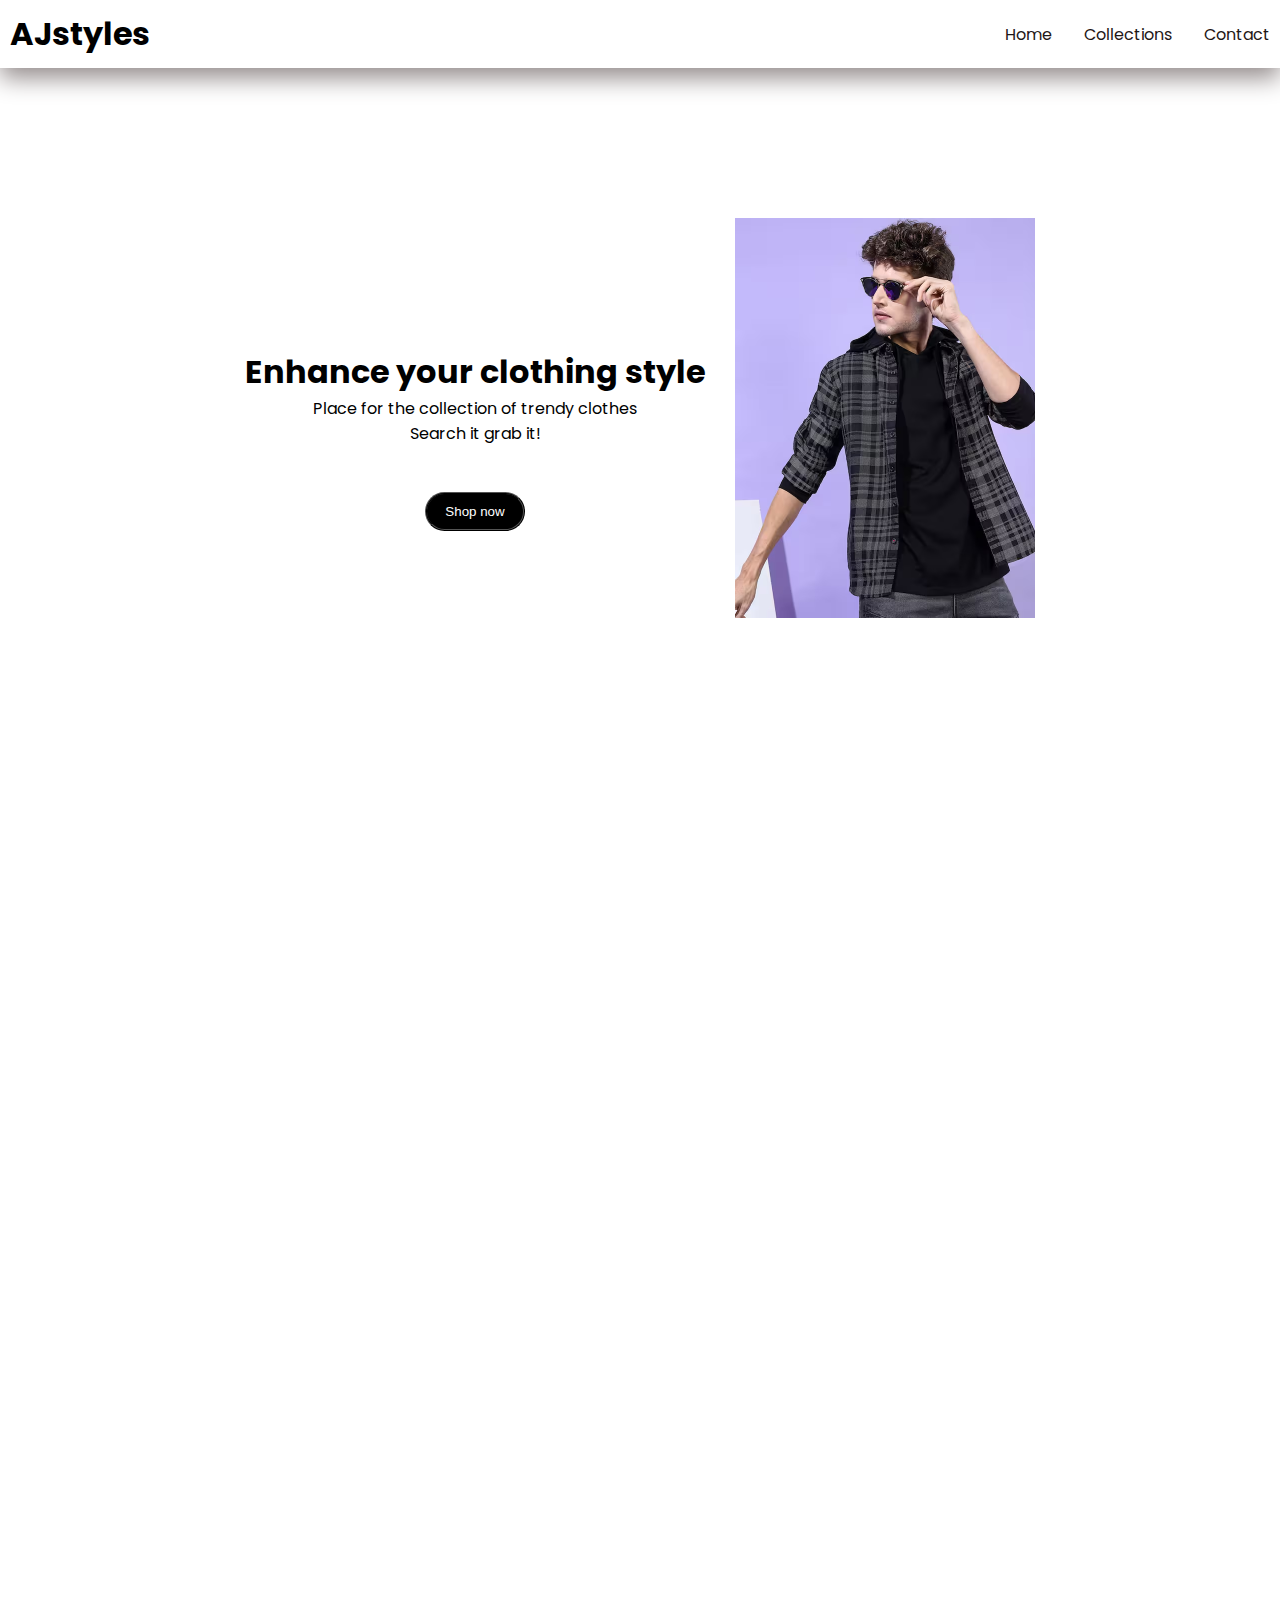
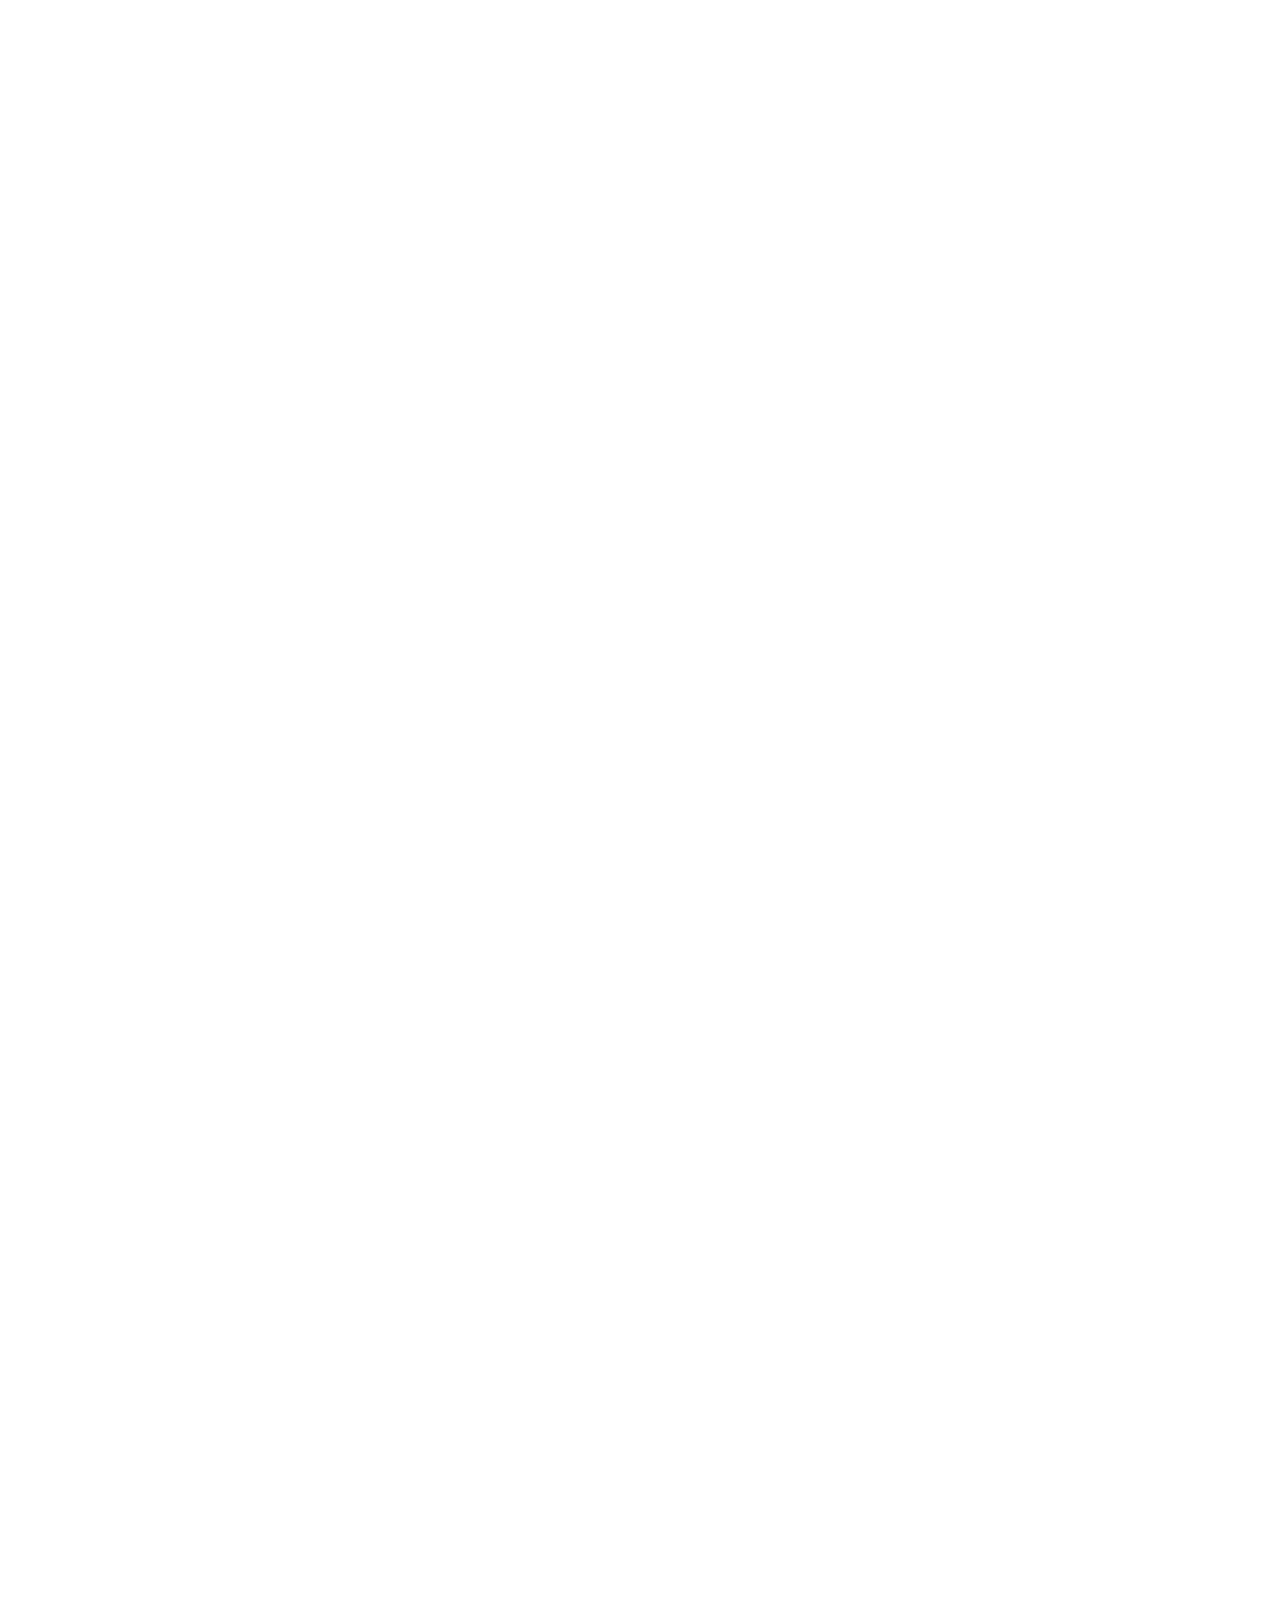
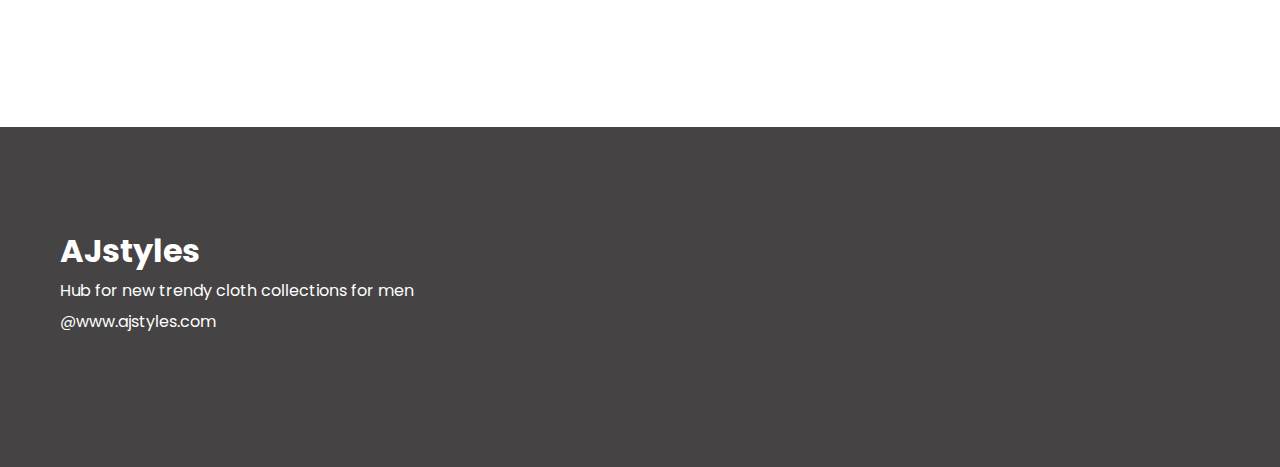
<file: index.html>
<!DOCTYPE html>
<html lang="en">
<head>
  <meta charset="UTF-8">
  <meta name="viewport" content="width=device-width, initial-scale=1.0">
  <title>Document</title>


  <link rel="preconnect" href="https://fonts.googleapis.com">
  <link rel="preconnect" href="https://fonts.gstatic.com" crossorigin>
  <link href="https://fonts.googleapis.com/css2?family=Poppins:ital,wght@0,100;0,200;0,300;0,400;0,500;0,600;0,700;0,800;0,900;1,100;1,200;1,300;1,400;1,500;1,600;1,700;1,800;1,900&display=swap" rel="stylesheet">

   <link rel="stylesheet" href="https://cdnjs.cloudflare.com/ajax/libs/font-awesome/6.5.1/css/all.min.css" integrity="sha512-DTOQO9RWCH3ppGqcWaEA1BIZOC6xxalwEsw9c2QQeAIftl+Vegovlnee1c9QX4TctnWMn13TZye+giMm8e2LwA==" crossorigin="anonymous" referrerpolicy="no-referrer" />
   
   <link rel="stylesheet" href="styles.css">
</head>
<body>
  <nav class="nav-bar">
    <h1>AJstyles</h1>
    <ul class="nav-bar-links">
      <li class="nav-bar-link"><a href="index.html">Home</a></li>
      <li class="nav-bar-link"><a href="collections.html">Collections</a></li>
      <li class="nav-bar-link"><a href="#footer">Contact</a></li>
    </ul>
    <div class="hamburger-icon" id="hamburger-icon">
      <i class="fa-solid fa-bars"></i>
    </div>
  </nav>


  <!-- Mobile navigation bar -->
  <ul class="side-bar-container" id="side-bar-container">
    <div class="xicon" id="xicon"><i class="fa-solid fa-x"></i></div>
    <div class="side-bar-links">
    <li class="side-bar-link"><a href="index.html">Home</a></li>
    <li class="side-bar-link"><a href="collections.html">Collections</a></li>
    <li class="side-bar-link"><a href="#footer">Contact</a></li>
  </div>
  </ul>
  <!-- -------------------------- -->

  <header id="header">
    <div class="container-1">
      <div class="text-part1">
         <h1>Enhance your clothing style</h1>
         <p>Place for the collection of trendy clothes</p>
         <p>Search it grab it!</p>
         <button onclick="location.href='collections.html'">Shop now</button>
      </div>
      <div class="cloth-1">
        <img class="clothing1" src="clothing1.avif" alt="clothingImage-1" width="300px">
      </div>
    </div>

    <div class="container-2 reveal">
      <div class="experience-1">
          <h1>
            Best customer experience
          </h1>
      </div>
      <div class="experience-2">
          <p>
           || We ensure that our customer have the best shopping experience ever! ||
          </p>
      </div>
    </div>

    <div class="container-3 reveal">
      <div class="note-1">
        <i class="fa-solid fa-face-smile"></i>
        <p><b>Satisfaction Guarantee</b></p>
        <p>You will be definitely satisfied by our trendy clothings!. </p>
      </div>
      <div class="note-2">
        <i class="fa-solid fa-rocket"></i>
        <p><b>New Arrival Everyday</b></p>
        <p>Update your style by daily arrival of new items. </p>
      </div>
      <div class="note-3">
        <i class="fa-solid fa-truck-fast"></i>
        <p><b>Fast And Free Delivery</b></p>
        <P>Enjoy our fast and free delivery segment for bulk orders.</P>
      </div>
    </div>
    
    <h1 id="container-4head" class="reveal">New Arrivals</h1>
    <div class="container-4 reveal">
      <div class="clothing2">
        <img src="clothing2.avif" alt="clothing2-image" width="300px" height="400px">
        <button>Buy&rarr;</button>
      </div>
     
      <div class="clothing3">
        <img src="clothing3.avif" alt="clothing3-image" width="300px" height="400px">
        <button>Buy&rarr;</button>
      </div>
      
      <div class="clothing4">
        <img src="clothing4.avif" alt="clothing4-image" width="300px" height="400px">
        <button>Buy&rarr;</button>
      </div>
 
      <div class="clothing5">
        <img src="clothing5.webp" alt="clothing5-image" width="300px" height="400px">
        <button>Buy&rarr;</button>
      </div>
    
    </div>


    <h1 id="container-4head" class="reveal">Hot Selling</h1>
    <div class="container-4 reveal">
      <div class="clothing7">
        <img src="clothing7.avif" alt="clothing7-image" width="300px" height="400px">
        <button>Buy&rarr;</button>
      </div>
      
      <div class="clothing8">
        <img src="clothing8.avif" alt="clothing8-image" width="300px" height="400px">
        <button>Buy&rarr;</button>
      </div>
      
      <div class="clothing9">
        <img src="clothing9.avif" alt="clothing9-image" width="300px" height="400px">
        <button>Buy&rarr;</button>
      </div>
     
      <div class="clothing10">
        <img src="clothing10.avif" alt="clothing10-image" width="300px" height="400px">
        <button>Buy&rarr;</button>
      </div>
    </div>

    <div class="container-5 reveal">
      <div><h1>Join Us</h1></div>
      <div><p>Signup for our email for getting early discount sales and offers that are all waiting for you!</p></div>
      <div><input type="email" id="signup-space" placeholder="Enter your mail address"></div>
      <div><button id="subscribe-btn" onclick="subscribe()">Subscribe</button></div>
    </div>

  </header>

  <!-- Footer------------------------------------------ -->

  <footer id="footer">
    <div>
      <h1>AJstyles</h1>
    </div>
    <div>
      <p>Hub for new trendy cloth collections for men</p>
    </div>
    <div class="social-container">
    <div>
      <i class="fa-brands fa-instagram"></i>
    </div>
    <div>
      <i class="fa-brands fa-x-twitter"></i>
    </div>
    <div>
      <i class="fa-brands fa-facebook-f"></i>
    </div>
  </div>
  <div class="closure">
    <p>@www.ajstyles.com</p>
  </div>
  </footer>

  <script src="home.js">
   
  </script>
</body>
</html>
</file>
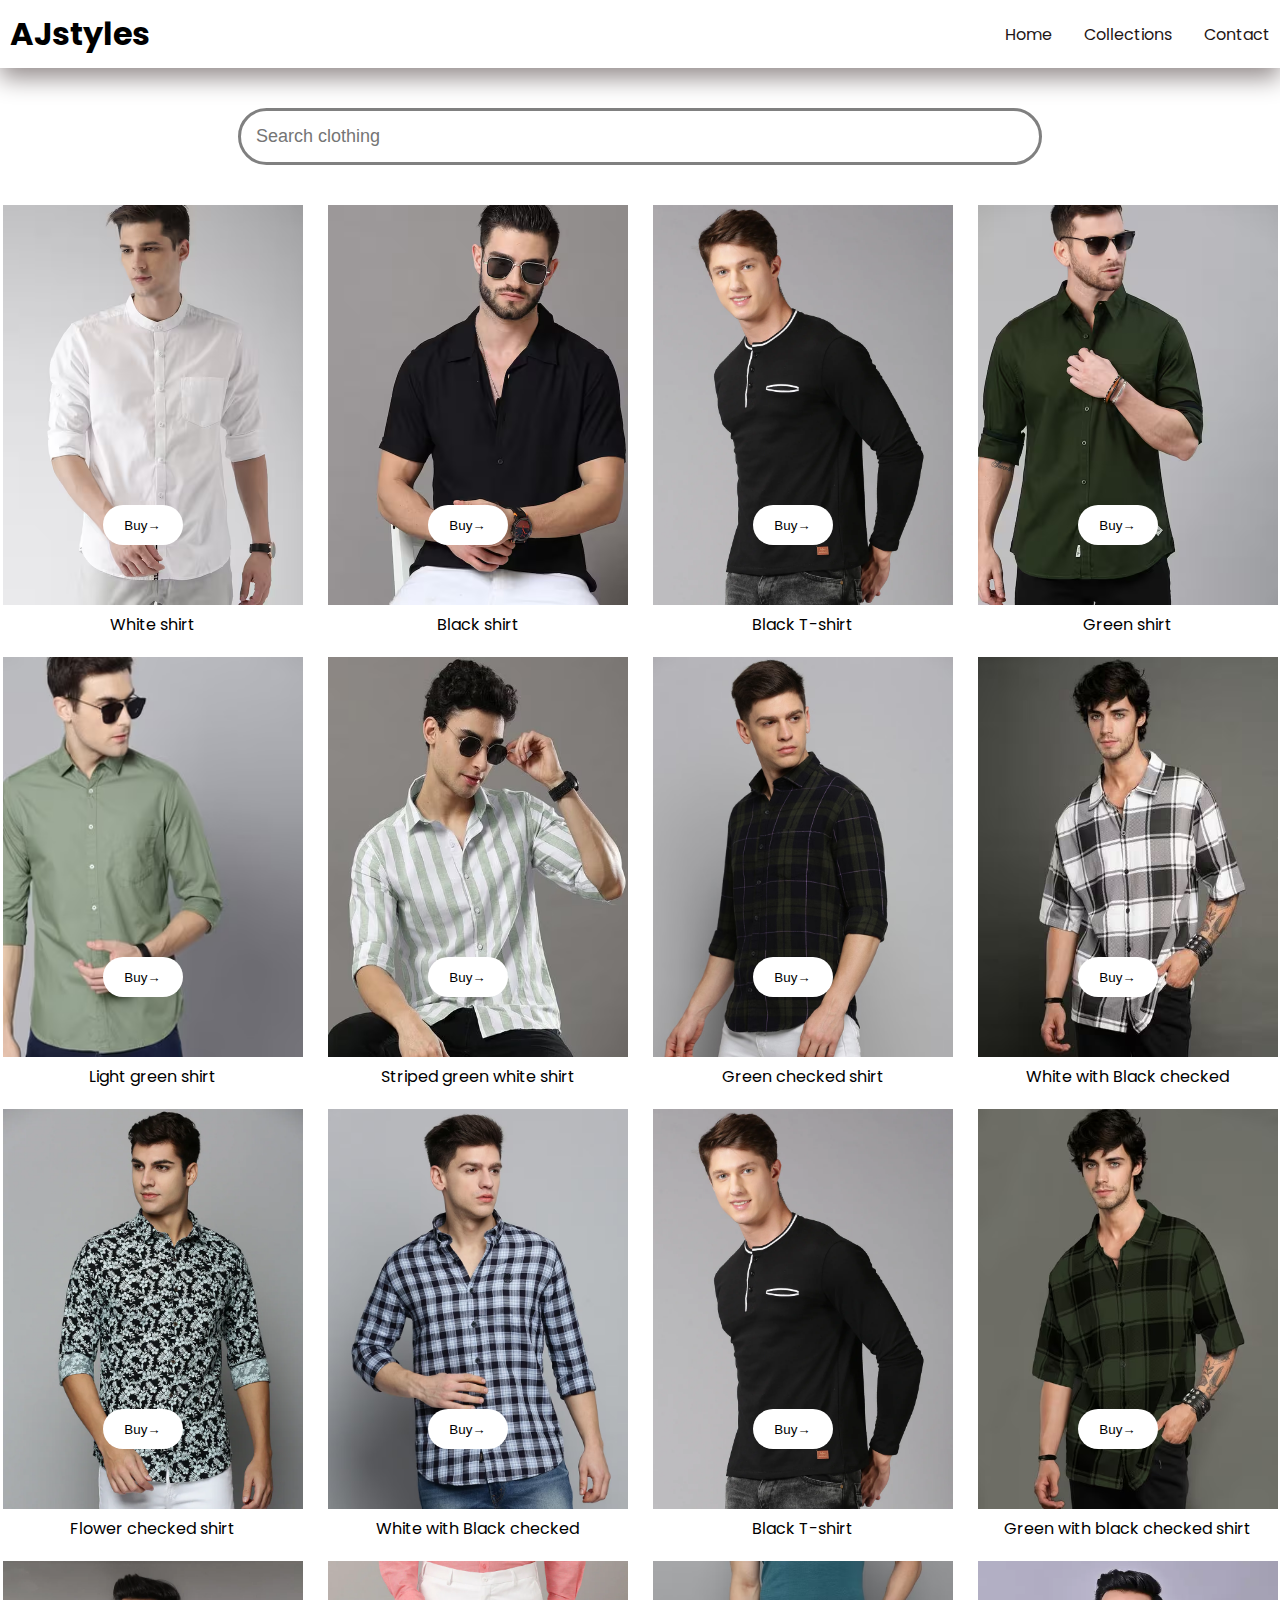
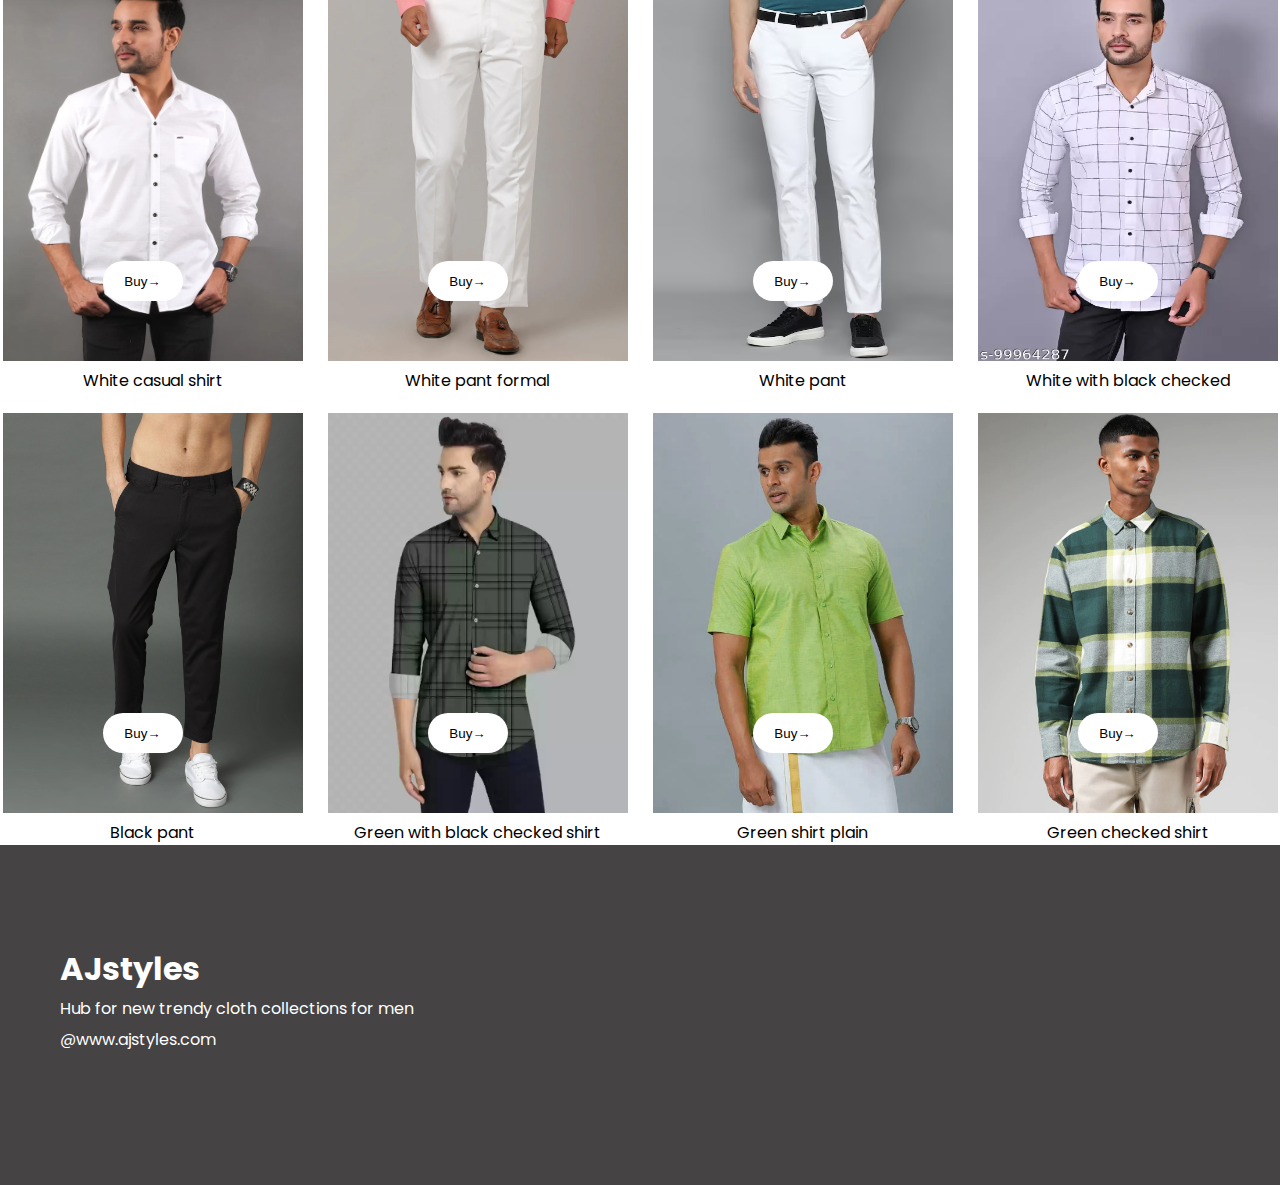
<file: collections.html>
<!DOCTYPE html>
<html lang="en">
<head>
  <meta charset="UTF-8">
  <meta name="viewport" content="width=device-width, initial-scale=1.0">
  <title>Document</title>


  <link rel="preconnect" href="https://fonts.googleapis.com">
  <link rel="preconnect" href="https://fonts.gstatic.com" crossorigin>
  <link href="https://fonts.googleapis.com/css2?family=Poppins:ital,wght@0,100;0,200;0,300;0,400;0,500;0,600;0,700;0,800;0,900;1,100;1,200;1,300;1,400;1,500;1,600;1,700;1,800;1,900&display=swap" rel="stylesheet">

   <link rel="stylesheet" href="https://cdnjs.cloudflare.com/ajax/libs/font-awesome/6.5.1/css/all.min.css" integrity="sha512-DTOQO9RWCH3ppGqcWaEA1BIZOC6xxalwEsw9c2QQeAIftl+Vegovlnee1c9QX4TctnWMn13TZye+giMm8e2LwA==" crossorigin="anonymous" referrerpolicy="no-referrer" />
   
   <link rel="stylesheet" href="styles.css">
</head>
<body>
  <nav class="nav-bar">
    <h1>AJstyles</h1>
    <ul class="nav-bar-links">
      <li class="nav-bar-link"><a href="index.html">Home</a></li>
      <li class="nav-bar-link"><a href="collections.html">Collections</a></li>
      <li class="nav-bar-link"><a href="#footer">Contact</a></li>
    </ul>
    <div class="hamburger-icon" id="hamburger-icon">
      <i class="fa-solid fa-bars"></i>
    </div>
  </nav>


  <!-- Mobile navigation bar -->
  <ul class="side-bar-container" id="side-bar-container">
    <div class="xicon" id="xicon"><i class="fa-solid fa-x"></i></div>
    <div class="side-bar-links">
    <li class="side-bar-link"><a href="index.html">Home</a></li>
    <li class="side-bar-link"><a href="collections.html">Collections</a></li>
    <li class="side-bar-link"><a href="#footer">Contact</a></li>
  </div>
  </ul>
  

  <!-- collections tab -->
  <div class="product-container">
  <div class="search-container">

    <input type="text" id="searchvalue" placeholder="Search clothing">

      <i class="fa-solid fa-magnifying-glass"></i>
    
  </div>

  <div id="clothes-bag">
      <div class="product-bag">
           <img src="clothing9.avif" alt="White shirt" width="300px" height="400px">
           <button>Buy&rarr;</button>
           <p>White shirt</p>
      </div>

      <div class="product-bag">
        <img src="clothing10.avif" alt="Black shirt" width="300px" height="400px">
        <button>Buy&rarr;</button>
        <p>Black shirt</p>
      </div>

      <div class="product-bag">
        <img src="clothing8.avif" alt="Black T-shirt" width="300px" height="400px">
        <button>Buy&rarr;</button>
        <p>Black T-shirt</p>
      </div>

      <div class="product-bag">
        <img src="clothing7.avif" alt="Green shirt" width="300px" height="400px">
        <button>Buy&rarr;</button>
        <p>Green shirt</p>
      </div>
      
      <div class="product-bag">
        <img src="clothing11.avif" alt="Light green shirt" width="300px" height="400px">
        <button>Buy&rarr;</button>
        <p>Light green shirt</p>
      </div>

      <div class="product-bag">
        <img src="clothing2.avif" alt="Striped green white shirt" width="300px" height="400px">
        <button>Buy&rarr;</button>
        <p>Striped green white shirt</p>
      </div>

      <div class="product-bag">
        <img src="clothing3.avif" alt="Checked shirt" width="300px" height="400px">
        <button>Buy&rarr;</button>
        <p>Green checked shirt</p>
      </div>

      <div class="product-bag">
        <img src="clothing4.avif" alt="White with Black checked" width="300px" height="400px">
        <button>Buy&rarr;</button>
        <p>White with Black checked</p>
      </div>

      <div class="product-bag">
        <img src="clothing5.webp" alt="Flower checked shirt" width="300px" height="400px">
        <button>Buy&rarr;</button>
        <p>Flower checked shirt</p>
      </div>

      <div class="product-bag">
        <img src="clothing6.avif" alt="White with Black checked" width="300px" height="400px">
        <button>Buy&rarr;</button>
        <p>White with Black checked</p>
      </div>

      <div class="product-bag">
        <img src="clothing8.avif" alt="Black T-shirt" width="300px" height="400px">
        <button>Buy&rarr;</button>
        <p>Black T-shirt</p>
      </div>

      <div class="product-bag">
        <img src="clothing12.avif" alt="Green with black checked shirt" width="300px" height="400px">
        <button>Buy&rarr;</button>
        <p>Green with black checked shirt</p>
      </div>

      <div class="product-bag">
        <img src="clothing13.webp" alt="White casual shirt" width="300px" height="400px">
        <button>Buy&rarr;</button>
        <p>White casual shirt</p>
      </div>

      <div class="product-bag">
        <img src="clothing14.webp" alt="White pant" width="300px" height="400px">
        <button>Buy&rarr;</button>
        <p>White pant formal</p>
      </div>

      <div class="product-bag">
        <img src="clothing15.avif" alt="White pant" width="300px" height="400px">
        <button>Buy&rarr;</button>
        <p>White pant</p>
      </div>

      <div class="product-bag">
        <img src="clothing16.webp" alt="White with black checked" width="300px" height="400px">
        <button>Buy&rarr;</button>
        <p>White with black checked</p>
      </div>

      <div class="product-bag">
        <img src="clothing17.webp" alt="Black pant" width="300px" height="400px">
        <button>Buy&rarr;</button>
        <p>Black pant</p>
      </div>

      <div class="product-bag">
        <img src="clothing18.webp" alt="Green with black checked shirt" width="300px" height="400px">
        <button>Buy&rarr;</button>
        <p>Green with black checked shirt</p>
      </div>
      
      <div class="product-bag">
        <img src="clothing19.webp" alt="Green shirt plain" width="300px" height="400px">
        <button>Buy&rarr;</button>
        <p>Green shirt plain</p>
      </div>

      <div class="product-bag">
        <img src="clothing20.webp" alt="Green with white checked shirt" width="300px" height="400px">
        <button>Buy&rarr;</button>
        <p>Green checked shirt</p>
      </div>

  </div>

</div>



  <!-- Footer------------------------------------------ -->

  <footer id="footer">
    <div>
      <h1>AJstyles</h1>
    </div>
    <div>
      <p>Hub for new trendy cloth collections for men</p>
    </div>
    <div class="social-container">
    <div>
      <i class="fa-brands fa-instagram"></i>
    </div>
    <div>
      <i class="fa-brands fa-x-twitter"></i>
    </div>
    <div>
      <i class="fa-brands fa-facebook-f"></i>
    </div>
  </div>
  <div class="closure">
    <p>@www.ajstyles.com</p>
  </div>
  </footer>

  <script src="collections.js"></script>
</body>
</html>
</file>
<file: styles.css>
*{
  margin: 0%;
  padding: 0%;
}

body{
   font-family: 'Poppins',sans-serif;
   padding: 0%;
   scroll-behavior: smooth;
   -webkit-tap-highlight-color: transparent;
}

html{
  scroll-behavior: smooth;
}
/* Nav-bar-------------------------------------------------------------- */
.nav-bar{
  display: flex;
  justify-content:space-between;
  align-items: center;
  padding: 10px;
  box-shadow: 0px 10px 25px rgb(148, 140, 140) ;
}

.nav-bar-links{
  display: flex;
  list-style: none;
  gap: 2rem;
}

.nav-bar-links a{
  text-decoration: none;
  color:rgb(31, 23, 23);
}

.nav-bar-links a:hover{
  cursor: pointer;
  text-decoration:underline;
  text-underline-offset: 10px;
  text-decoration-color: gray;
}

/* Mobile-NavBar-------------------------------------------------------- */
.hamburger-icon{
    display: none;
    cursor: pointer;
    margin-right: 12px;
}

#side-bar-container{
  width: 200px;
  height: 40%;
  position: fixed;
  right:-80%;
  top:0;
  background-color: gray;
  backdrop-filter: blur(10px);
  border-bottom-left-radius: 40px;
  list-style: none;
  transition: 1s;
}

.xicon{
  cursor: pointer;
  position: fixed;
  right:0;
  margin-right: 22px;
  top:17px;
  color: white;
}

.side-bar-links{
 margin-top: 90px;
}

.side-bar-link{
  margin-bottom: 20px;
  margin-left: 20px;
  text-align: center;
  font-size: 1.3rem;
}

.side-bar-link a{
  color: white;
  text-decoration: none;
  cursor: pointer;
}

/* Header------------------------------------------------------------------- */

.container-1{
  display: flex;
  justify-content: center;
  margin-top: 150px;
}

.text-part1{
  display: flex;
  flex-direction: column;
  align-content: center;
  justify-content: center;
  text-align: center;
  
}
 
 

.text-part1 button{
  width: 100px;
  padding: 10px;
  border-radius: 30px;
  border-style: ridge;
  color: white;
  background-color: black;
  cursor: pointer;
  display: block;
  margin: auto;
  margin-top: 10%;
}

.text-part1 button:hover{
  background-color: rgb(36, 26, 26);
}


.container-2{
  display: flex;
  justify-content:space-around;
  align-items: center;
  margin-top: 100px;
}

.experience-1 h1{
  text-align: center;
}

.experience-2 p{
  text-align: center;
}

.container-3{
  display: flex;
  justify-content: space-around;
  margin-top: 20px;
  
}

.note-1,.note-2,.note-3{
  background-color: gray;
  padding: 20px;
  border-radius: 10px;
  margin: 20px;
}


#container-4head{
  text-align: center;
  margin-top: 20px;
  margin-bottom: 30px;
}


.container-4{
  display: flex;
  justify-content: space-around;
  flex-wrap: wrap;
  align-content: center;
}

.container-4 button{
  position: absolute;
  background-color: white;
  border-radius: 30px;
  width: 80px;
  height: 40px;
  margin-top: 300px;
  margin-left: -200px;
  border-style: ridge;
  cursor: pointer;
  border: none;
  transition: 0.5s;
}

.container-4 button:hover{
  background-color: rgb(231, 221, 221);
}

.container-4 button:active{
  background-color: white;
}

.container-5{
  margin-top: 100px;
  display: flex;
  flex-direction: column;
  justify-content: center;
  margin-bottom: 100px;
  padding: 2px;
}


.container-5 h1,p{
  text-align: center;
}

.container-5 p{
  margin-bottom: 20px;
}


#signup-space{
  width: 500px;
  padding: 10px;
  display: block;
  margin: auto;
  border-color: black;
  border-style: ridge;
  border-radius: 10px;
}


#subscribe-btn{
  width: 100px;
  display: block;
  margin: auto;
  margin-top: 20px;
  padding: 10px;
  border-radius: 25px;
  border-style: ridge;
  cursor: pointer;
  background-color: black;
  color: white;
}


#subscribe-btn:hover{
  background-color: rgb(53, 40, 40);
}

#subscribe-btn:active{
  background-color:black;
}


footer{
  color: white;
  background-color: rgb(69, 67, 67);
  height: 20vh;
  display: flex;
  flex-direction: column;
  gap:3px;
  padding: 60px;
  padding-top: 100px;
}


footer p{
  text-align: left;
}


.social-container{
  display: flex;
  gap: 8px;
  cursor: pointer;
}


.closure{
  cursor: pointer;
}


/* Collections tab----------------------------- */

.product-container{
    margin-top: 40px;
}


.search-container{
  display: flex;
  justify-content: center;
  width: 60%;
  border: solid gray;
  border-radius: 40px;
  justify-content: space-between;
  align-items: center;
  margin: auto;
  padding: 15px;
}

#searchvalue{
  width: 100%;
  border: none;
  outline: none;
  font-size: large;
  background-color: transparent;
}


#clothes-bag{
  margin-top: 40px;
  display: flex;
  justify-content: space-around;
  flex-wrap: wrap;
  gap: 20px;
}

#clothes-bag button{
    position: absolute;
    background-color: white;
    border-radius: 30px;
    width: 80px;
    height: 40px;
    margin-top: 300px;
    margin-left: -200px;
    border-style: ridge;
    cursor: pointer;
    border: none;
    transition: 0.5s;
}





.reveal{
  position: relative;
  transform: translateY(150px);
  opacity: 0;
  transition: all 1s ease;
}

.active{
   transform: translateY(0px);
   opacity: 1;
}
















/* mdia-queries------------------------------------------------------- */

@media (max-width:700px)
{
  .hamburger-icon{
      display: block;
  }
  .nav-bar-links{
    display: none;
  }
 
  .container-1{
    margin-top:50px;
    flex-direction: column;
  }

  .cloth-1{
    display: block;
    margin: auto;
    padding-top: 20px;
  }

  .container-2{
    display: flex;
    flex-direction: column;
    text-align: center;
    margin-top: -10px;
    padding: 2px;
  }

  .container-3{
    display: flex;
    flex-direction: column;
    margin-top: 20px;
  }

  .container-4{
    display: flex;
    flex-direction: column;
  }

  #signup-space{
    width: 200px;
  }

  .search-container{
    padding: 5px;
  }

}

@media (min-width:701px)
{
  .text-part1{
    padding-right: 30px;
    margin-top: 130px;
  }

  .container-4 div{
    padding: 20px;
  }
  
}
</file>
